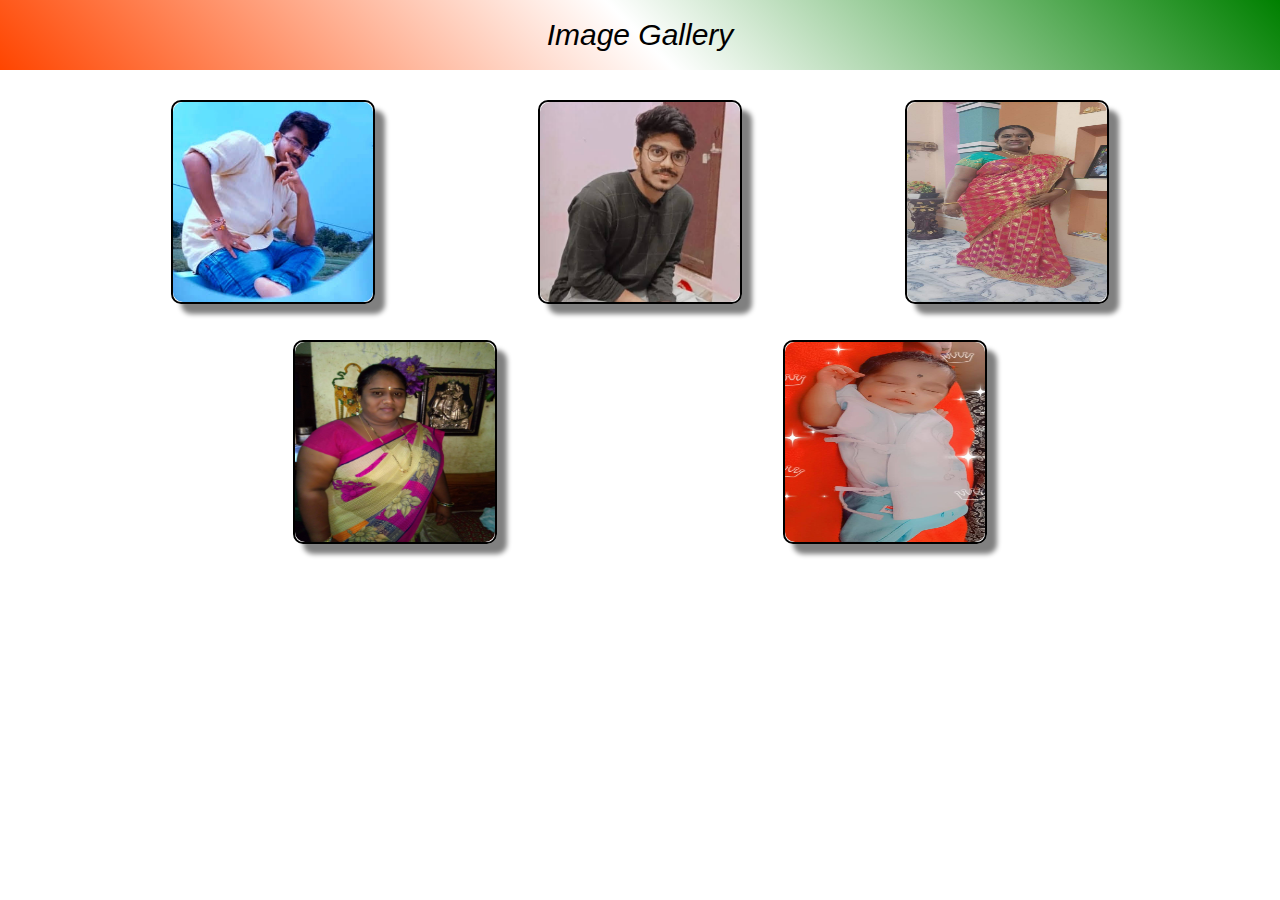
<file: index.html>
<!DOCTYPE html>
<html lang="en">
<head>
    <meta charset="UTF-8">
    <meta http-equiv="X-UA-Compatible" content="IE=edge">
    <meta name="viewport" content="width=device-width, initial-scale=1.0">
    <title>Document</title>
    <link rel="stylesheet" href="./style.css">

    <style>
        body{
            background: url(https://image.shutterstock.com/image-photo/landscape-palakkad-kerala-india-260nw-1810631908.jpg) center/cover no-repeat fixed;
        }
    </style>
</head>

<body>
    <header>
        <div class="header">Image Gallery</div>
    </header>
    <div class="super_container">
        <div class="main_container">
            <div class="container"> <a href="pavan_images.html" target="_blank"><img id="pavan" src="Bestie1.jpeg" alt="pavan"></a></div>
            <div class="container"> <a href="prudhvi_images.html" target="_blank"><img src="prudhvi1.jpeg" alt="prudhvi"></a></div>
            <div class="container"> <a href="sujatha_images.html" target="_blank"><img src="aunty1.jpeg" alt="aunty"></a></div>
        </div>
        <br><br>
        <div class="main_container">
            <div class="container"><a href="auntysis_images.html" target="_blank"> <img src="auntysis1.jpg" alt="auntysis"></a></div>
            <div class="container"><a href="babu_images.html" target="_blank"> <img src="babu17.jpg" alt="babu_raj"></a></div>
        </div>
    </div>
</body>
</html>
</file>
<file: style.css>
.header{
    background: linear-gradient(45deg,orangered,white,green );
    height: 70px;
    display: flex;
    justify-content: center;
    align-items: center;
    font-size: 30px;
    font-style: italic;
    font-family: 'Lucida Sans', 'Lucida Sans Regular', 'Lucida Grande', 'Lucida Sans Unicode', Geneva, Verdana, sans-serif;
    position: fixed;
    top: 0px;
    left: 0px;
    width: 100%;

    animation-name: colors;
    animation-duration: 10s;
    animation-iteration-count: infinite;
}
@keyframes colors
{
    25%{
        background: linear-gradient(45deg,blue,white,green);
    }
    50%
    {
        background: linear-gradient(45deg,yellow,white,red);
    }
    75%
    {
        background: linear-gradient(45deg,purple,white,gold);
    }
}
.container{
    border: solid 2px black;
    height: 200px;
    width: 200px;
    border-radius: 10px;
    box-shadow: 10px 10px 5px grey;
   
}
.main_container{
    display: flex;
   justify-content: space-evenly;
}
.super_container{
    margin-top: 100px;
}
img{
    height: 200px;
    width: 200px;
    border-radius: 10px;
    transition: all 3s;
}
img:hover{
    transform: scale(1.2);
}
</file>
